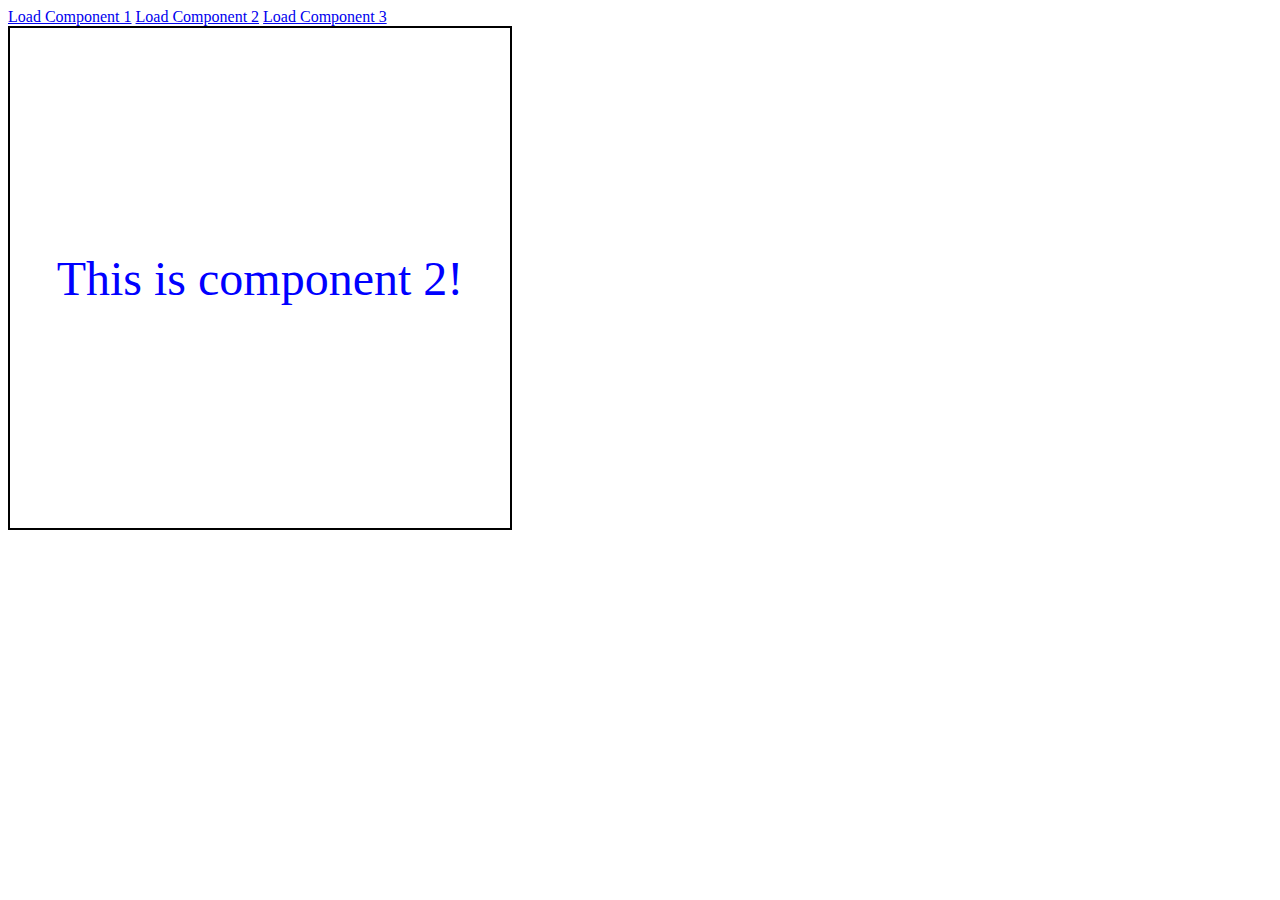
<file: index.html>
<!DOCTYPE html>
<html lang="en">
<head>
    <meta charset="UTF-8">
    <meta name="viewport" content="width=device-width, initial-scale=1.0">
    <link rel="stylesheet" href="css/main.css">
    <title>Your Page Title</title>
</head>
<body>

    <!-- Your existing content -->

    <!-- Anchor tags with data attributes -->
    <a href="#" class="loadComponent" data-component="components/component1.html">Load Component 1</a>
    <a href="#" class="loadComponent" data-component="components/component2.html">Load Component 2</a>
    <a href="#" class="loadComponent" data-component="path/to/your/component3.html">Load Component 3</a>
    <!-- Add more anchor tags as needed -->

    <!-- Add a container to inject the content -->
    <div id="componentContainer" class="container"></div>

    <!-- Your remaining content -->

    
    <script src="js/main.js"></script>
   
        

</body>
</html>
</file>
<file: css/main.css>
@import url(/css/components-css/component1.css);
@import url(/css/components-css/component2.css);

.container{
    border: solid 2px black;
    width: 500px;
    height: 500px;
    display: flex;
    justify-content: center;
    align-items: center;
    font-size: 3rem;
    color: black;
}
</file>
